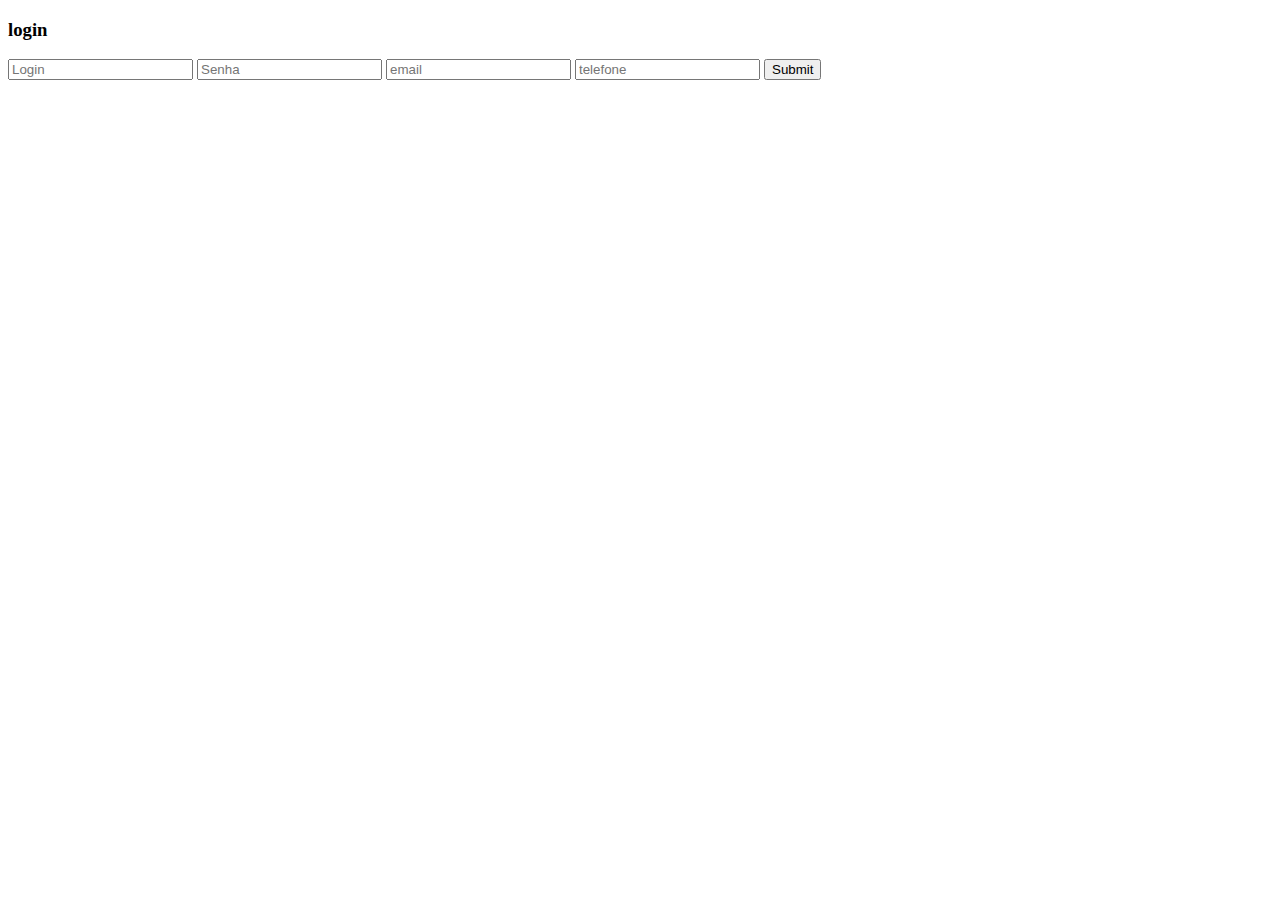
<file: index.html>
<!DOCTYPE html>
<html lang="en">
<head> 
    <link rel="stylesheet" href="style.css" >
    <meta charset="UTF-8">
    <meta name="viewport" content="width=device-width, initial-scale=1.0">
    <title>streaming-cadastro</title>
</head>
<body>
<div class="SOCORRO" 
 <form>
    
    <h3> login</h3>
    <input type="text" placeholder="Login" id="login">
    <input type="password" placeholder="Senha" id="Senha">
    <input type="email" placeholder="email" id="email">
    <input type="tel" placeholder="telefone" id="telefone">
    <input type="submit" onclick="Logar(); return false">

 </form>
</div>
 <script>

    function logar(){

        var login = document.getElementById('login').value;
        var senha = document.getElementById('senha').value;
        var email = document.getElementById('email').value;
        var telefone = document.getElementById('telefone').value;

         if(login=="scott" && senha=="aaa" && email=='seila@gmail.com'&& telefone=='40028922' ){
            alert('sucesso');
            location.href = "home.html";
        }else{
            alert('Usuario ou senha incorretos');
        }

    }
 </script>

</body>
</html>
</file>
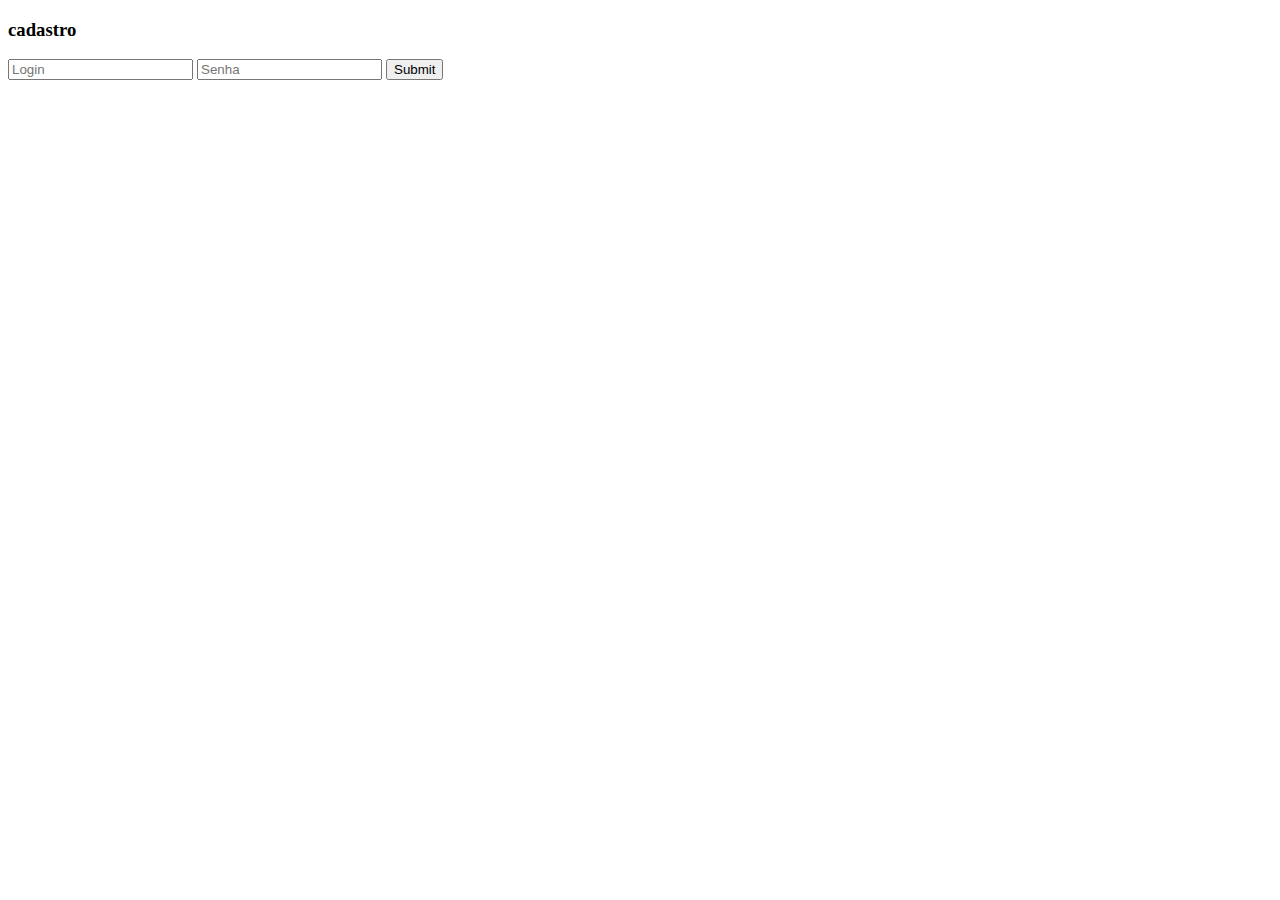
<file: Ana Clara 1D pedro/index.html>
<!DOCTYPE html>
<html lang="en">
<head>
    <meta charset="UTF-8">
    <meta name="viewport" content="width=device-width, initial-scale=1.0">
    <title>streaming-cadastro</title>
</head>
<body>
     
 <form>
    
    <h3> cadastro</h3>
    <input type="text" placeholder="Login" id="login">
    <input type="password" placeholder="Senha" id="Senha">
    <input type="submit" onclick="Logar(); return false">

 </form>

 <script>

    function logar(){

        var login = document.getElementById('login').value;
        var senha = document.getElementById('senha').value;

        if(login == "admin" && senha == "admin"){
            alert('Sucesso');
            location.href = "home.html";
        }else{
            alert('Usuario ou senha incorretos');
        }

    }
 </script>

</body>
</html>
</file>
<file: style.css>
.SOCORRO{
    
}
</file>
